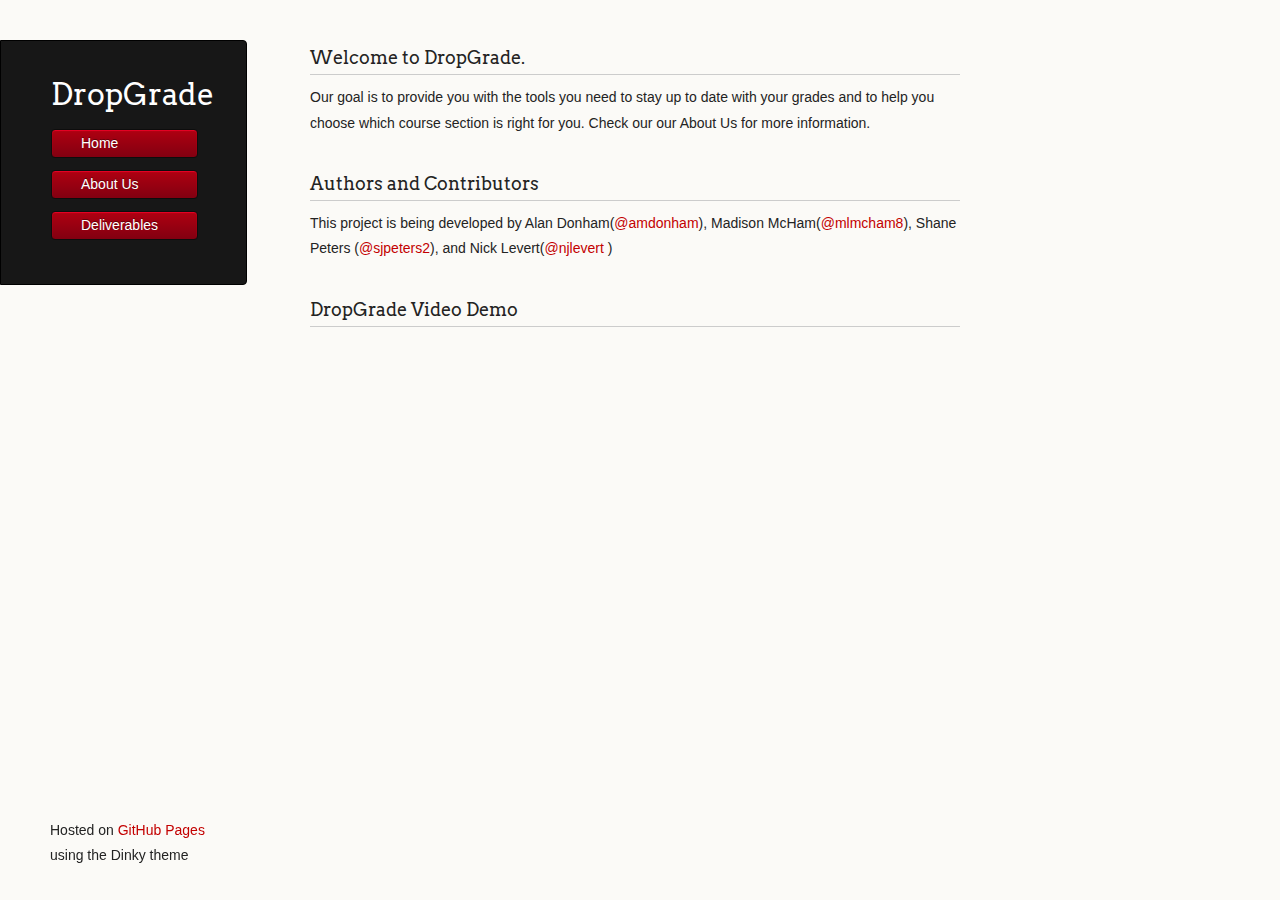
<file: index.html>
<!doctype html>
<html>
  <head>
    <meta charset="utf-8">
    <meta http-equiv="X-UA-Compatible" content="chrome=1">
    <title>DropGradeWebPortal by amdonham</title>

    <link rel="stylesheet" href="stylesheets/styles.css">
    <link rel="stylesheet" href="stylesheets/github-light.css">
    <script src="javascripts/scale.fix.js"></script>
    <meta name="viewport" content="width=device-width, initial-scale=1, user-scalable=no">
    <!--[if lt IE 9]>
    <script src="//html5shiv.googlecode.com/svn/trunk/html5.js"></script>
    <![endif]-->
  </head>
  <body>
    <div class="wrapper">
      <header>
        <h1 class="header">DropGrade</h1>
        
        <ul>
		  <li><a class="plainButton" href="http://amdonham.github.io/DropGradeWebPortal/index.html">Home</a></li>
		  <li><a class="plainButton" href="http://amdonham.github.io/DropGradeWebPortal/aboutus.html">About Us</a></li>
		  <li><a class="plainButton" href="http://amdonham.github.io/DropGradeWebPortal/documents.html">Deliverables</a></li>
          <!--<li class="download"><a class="buttons" href="https://github.com/amdonham/DropGradeWebPortal/zipball/master">Download ZIP</a></li>
          <li class="download"><a class="buttons" href="https://github.com/amdonham/DropGradeWebPortal/tarball/master">Download TAR</a></li>
          <li><a class="buttons github" href="https://github.com/amdonham/DropGradeWebPortal">View On GitHub</a></li>-->
        </ul>

        <!--<p class="header">This project is maintained by <a class="header name" href="https://github.com/amdonham">amdonham</a></p>-->


      </header>
      <section>
<h3>
<a id="welcome-to-DropGrade" class="anchor" href="#welcome-to-DropGrade" aria-hidden="true"><span class="octicon octicon-link"></span></a>Welcome to DropGrade.</h3>

<p>Our goal is to provide you with the tools you need to stay up to date with your grades and to help you choose which course section is right for you.  Check our our About Us for more information.</p>


<h3>
<a id="authors-and-contributors" class="anchor" href="#authors-and-contributors" aria-hidden="true"><span class="octicon octicon-link"></span></a>Authors and Contributors</h3>

<p>This project is being developed by Alan Donham(<a href="https://github.com/amdonham" class="user-mention">@amdonham</a>), Madison McHam(<a href="https://github.com/mlmcham8" class="user-mention">@mlmcham8</a>), Shane Peters (<a href="https://github.com/sjpeters2" class="user-mention">@sjpeters2</a>), and Nick Levert(<a href="https://github.com/njlevert " class="user-mention">@njlevert </a>)</p>

<h3>
<a id="Video" class="anchor" href="#Video" aria-hidden="true"><span class="octicon octicon-link"></span></a>DropGrade Video Demo</h3>

<iframe width="560" height="315" src="https://www.youtube.com/embed/n79hOOuGA-0" frameborder="0" allowfullscreen></iframe>



      </section>
      <footer>
        <p><small>Hosted on <a href="https://pages.github.com">GitHub Pages</a> using the Dinky theme</small></p>
      </footer>
    </div>
    <!--[if !IE]><script>fixScale(document);</script><![endif]-->
		
  </body>
</html>
</file>
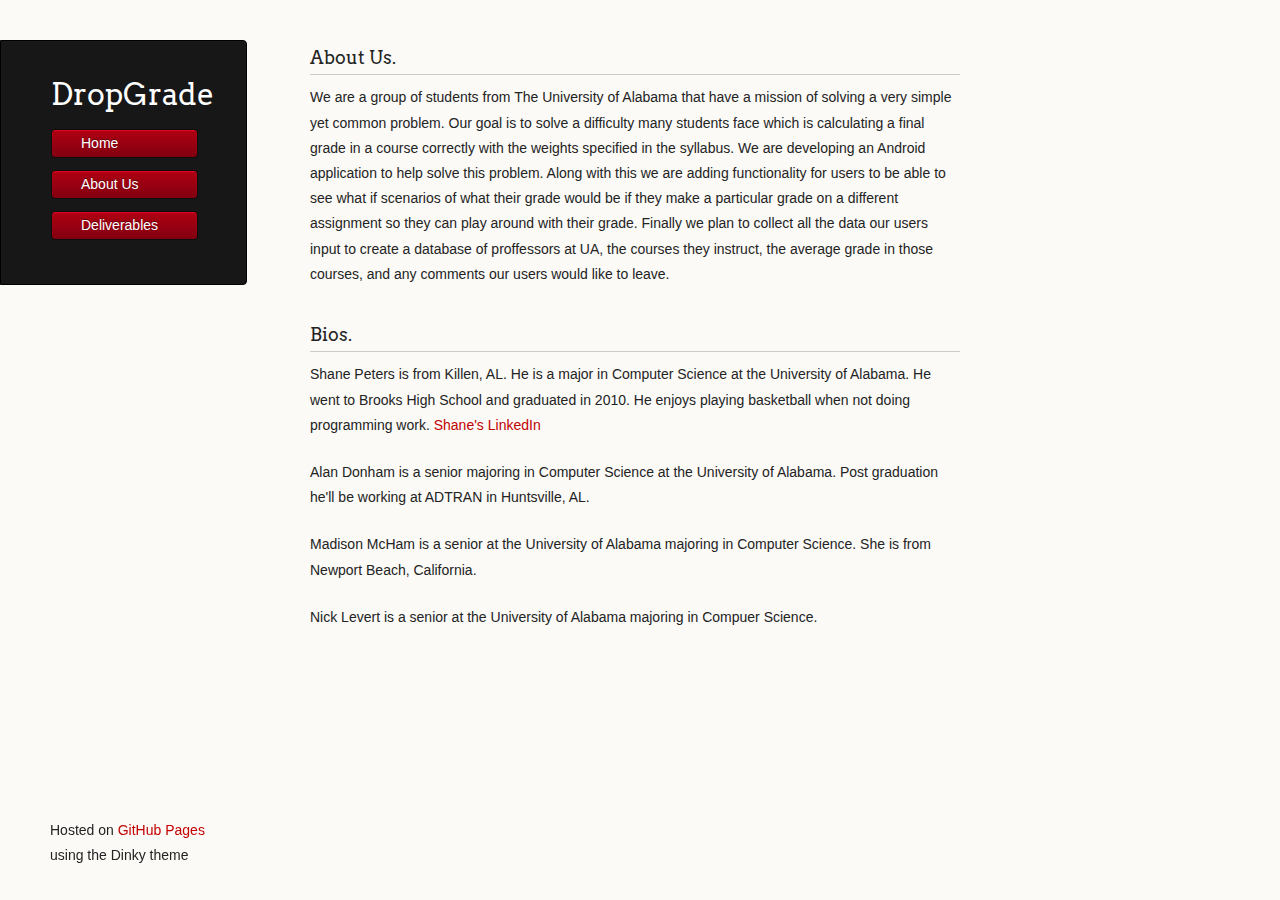
<file: aboutus.html>
<!doctype html>
<html>
  <head>
    <meta charset="utf-8">
    <meta http-equiv="X-UA-Compatible" content="chrome=1">
    <title>DropGradeWebPortal by amdonham</title>

    <link rel="stylesheet" href="stylesheets/styles.css">
    <link rel="stylesheet" href="stylesheets/github-light.css">
    <script src="javascripts/scale.fix.js"></script>
    <meta name="viewport" content="width=device-width, initial-scale=1, user-scalable=no">
    <!--[if lt IE 9]>
    <script src="//html5shiv.googlecode.com/svn/trunk/html5.js"></script>
    <![endif]-->
  </head>
  <body>
    <div class="wrapper">
      <header>
        <h1 class="header">DropGrade</h1>
        
        <ul>
		  <li><a class="plainButton" href="http://amdonham.github.io/DropGradeWebPortal/index.html">Home</a></li>
		  <li><a class="plainButton" href="http://amdonham.github.io/DropGradeWebPortal/aboutus.html">About Us</a></li>
		  <li><a class="plainButton" href="http://amdonham.github.io/DropGradeWebPortal/documents.html">Deliverables</a></li>
          <!--<li class="download"><a class="buttons" href="https://github.com/amdonham/DropGradeWebPortal/zipball/master">Download ZIP</a></li>
          <li class="download"><a class="buttons" href="https://github.com/amdonham/DropGradeWebPortal/tarball/master">Download TAR</a></li>
          <li><a class="buttons github" href="https://github.com/amdonham/DropGradeWebPortal">View On GitHub</a></li>-->
        </ul>

        <!--<p class="header">This project is maintained by <a class="header name" href="https://github.com/amdonham">amdonham</a></p>-->


      </header>
      <section>
<h3>
<a id="AboutUs" class="anchor" href="#AboutUs" aria-hidden="true"><span class="octicon octicon-link"></span></a>About Us.</h3>

<p>We are a group of students from The University of Alabama that have a mission of solving a very simple yet common problem.  Our goal is to solve a difficulty many students face which is calculating a final grade in a course correctly with the weights specified in the syllabus.  We are developing an Android application to help solve this problem.  Along with this we are adding functionality for users to be able to see what if scenarios of what their grade would be if they make a particular grade on a different assignment so they can play around with their grade.  Finally we plan to collect all the data our users input to create a database of proffessors at UA, the courses they instruct, the average grade in those courses, and any comments our users would like to leave.</p>

<h3>
<a id="Bios" class="anchor" href="#AboutUs" aria-hidden="true"><span class="octicon octicon-link"></span></a>Bios.</h3>

<p>Shane Peters is from Killen, AL. He is a major in Computer Science at the University of Alabama. He went to Brooks High School and graduated in 2010. He enjoys playing basketball when not doing programming work. <a href="https://www.linkedin.com/in/sjpeters2">Shane's LinkedIn</a></p>

<p>Alan Donham is a senior majoring in Computer Science at the University of Alabama. Post graduation he'll be working at ADTRAN in Huntsville, AL.</p>

<p>Madison McHam is a senior at the University of Alabama majoring in Computer Science. She is from Newport Beach, California.</p>

<p>Nick Levert is a senior at the University of Alabama majoring in Compuer Science.</p>

      </section>
      <footer>
        <p><small>Hosted on <a href="https://pages.github.com">GitHub Pages</a> using the Dinky theme</small></p>
      </footer>
    </div>
    <!--[if !IE]><script>fixScale(document);</script><![endif]-->
		
  </body>
</html>
</file>
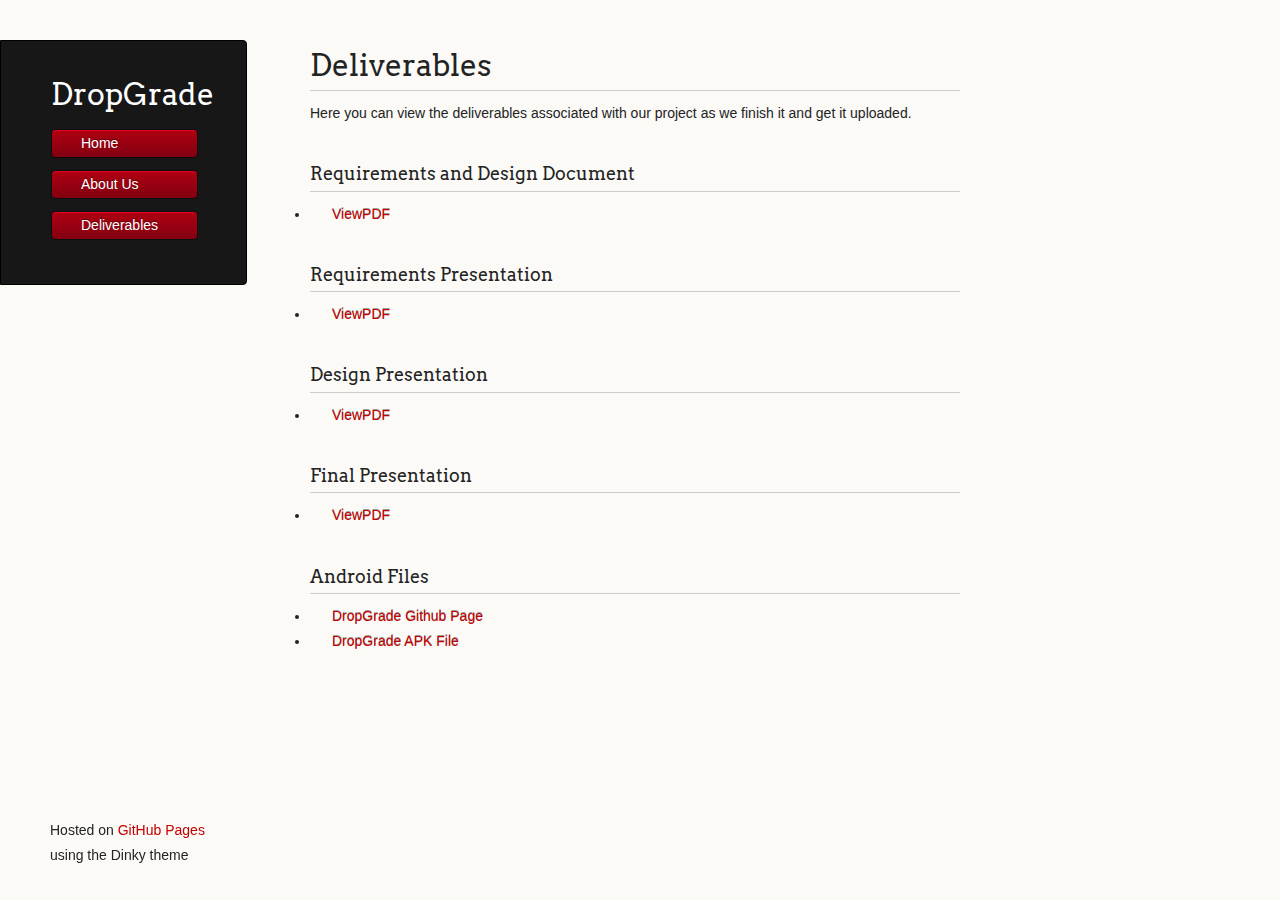
<file: documents.html>
<!doctype html>
<html>
  <head>
    <meta charset="utf-8">
    <meta http-equiv="X-UA-Compatible" content="chrome=1">
    <title>DropGradeWebPortal by amdonham</title>

    <link rel="stylesheet" href="stylesheets/styles.css">
    <link rel="stylesheet" href="stylesheets/github-light.css">
    <script src="javascripts/scale.fix.js"></script>
    <meta name="viewport" content="width=device-width, initial-scale=1, user-scalable=no">
    <!--[if lt IE 9]>
    <script src="//html5shiv.googlecode.com/svn/trunk/html5.js"></script>
    <![endif]-->
  </head>
  <body>
    <div class="wrapper">
      <header>
        <h1 class="header">DropGrade</h1>
        
        <ul>
		  <li><a class="plainButton" href="http://amdonham.github.io/DropGradeWebPortal/index.html">Home</a></li>
		  <li><a class="plainButton" href="http://amdonham.github.io/DropGradeWebPortal/aboutus.html">About Us</a></li>
		  <li><a class="plainButton" href="http://amdonham.github.io/DropGradeWebPortal/documents.html">Deliverables</a></li>
          <!--<li class="download"><a class="buttons" href="https://github.com/amdonham/DropGradeWebPortal/zipball/master">Download ZIP</a></li>
          <li class="download"><a class="buttons" href="https://github.com/amdonham/DropGradeWebPortal/tarball/master">Download TAR</a></li>
          <li><a class="buttons github" href="https://github.com/amdonham/DropGradeWebPortal">View On GitHub</a></li>-->
        </ul>

        <!--<p class="header">This project is maintained by <a class="header name" href="https://github.com/amdonham">amdonham</a></p>-->


      </header>
      <section>
<h1>
<a id="documentation" class="anchor" href="#documentation" aria-hidden="true"><span class="octicon octicon-link"></span></a>Deliverables</h1>

<p>Here you can view the deliverables associated with our project as we finish it and get it uploaded.</p>

<h3>
<a id="requirements" class="anchor" href="#requirements" aria-hidden="true"><span class="octicon octicon-link"></span></a>Requirements and Design Document</h3>


<li><a class="plainButton" href="http://amdonham.github.io/DropGradeWebPortal/documents/DropgradeRequirementsAndDesign.pdf">ViewPDF</a></li>


<h3>
<a id="requirementsPresentation" class="anchor" href="#requirementsPresentation" aria-hidden="true"><span class="octicon octicon-link"></span></a>Requirements Presentation</h3>


<li><a class="plainButton" href="http://amdonham.github.io/DropGradeWebPortal/documents/SeniorDesignRequirementsP1.pdf">ViewPDF</a></li>



<h3>
<a id="designPresentation" class="anchor" href="#designPresentation" aria-hidden="true"><span class="octicon octicon-link"></span></a>Design Presentation</h3>

<li><a class="plainButton" href="http://amdonham.github.io/DropGradeWebPortal/documents/SeniorDesignPresentation.pdf">ViewPDF</a></li>

<h3>
<a id="requirementsPresentation" class="anchor" href="#requirementsPresentation" aria-hidden="true"><span class="octicon octicon-link"></span></a>Final Presentation</h3>

<li><a class="plainButton" href="http://amdonham.github.io/DropGradeWebPortal/documents/SeniorDesignPresentation3.pdf">ViewPDF</a></li>


<h3>
<a id="androidFiles" class="anchor" href="#androidfiles" aria-hidden="true"><span class="octicon octicon-link"></span></a>Android Files</h3>

<li><a class="plainButton" href="https://github.com/amdonham/DropGrade">DropGrade Github Page</a></li>

<li><a class="plainButton" href="http://amdonham.github.io/DropGradeWebPortal/DropGrade.apk">DropGrade APK File</a></li>

      </section>
      <footer>
        <p><small>Hosted on <a href="https://pages.github.com">GitHub Pages</a> using the Dinky theme</small></p>
      </footer>
    </div>
    <!--[if !IE]><script>fixScale(document);</script><![endif]-->
		
  </body>
</html>
</file>
<file: stylesheets/github-light.css>
/*
   Copyright 2014 GitHub Inc.

   Licensed under the Apache License, Version 2.0 (the "License");
   you may not use this file except in compliance with the License.
   You may obtain a copy of the License at

       http://www.apache.org/licenses/LICENSE-2.0

   Unless required by applicable law or agreed to in writing, software
   distributed under the License is distributed on an "AS IS" BASIS,
   WITHOUT WARRANTIES OR CONDITIONS OF ANY KIND, either express or implied.
   See the License for the specific language governing permissions and
   limitations under the License.

*/

.pl-c /* comment */ {
  color: #969896;
}

.pl-c1      /* constant, markup.raw, meta.diff.header, meta.module-reference, meta.property-name, support, support.constant, support.variable, variable.other.constant */,
.pl-s .pl-v /* string variable */ {
  color: #0086b3;
}

.pl-e  /* entity */,
.pl-en /* entity.name */ {
  color: #795da3;
}

.pl-s .pl-s1 /* string source */,
.pl-smi      /* storage.modifier.import, storage.modifier.package, storage.type.java, variable.other, variable.parameter.function */ {
  color: #333;
}

.pl-ent /* entity.name.tag */ {
  color: #63a35c;
}

.pl-k /* keyword, storage, storage.type */ {
  color: #a71d5d;
}

.pl-pds              /* punctuation.definition.string, string.regexp.character-class */,
.pl-s                /* string */,
.pl-s .pl-pse .pl-s1 /* string punctuation.section.embedded source */,
.pl-sr               /* string.regexp */,
.pl-sr .pl-cce       /* string.regexp constant.character.escape */,
.pl-sr .pl-sra       /* string.regexp string.regexp.arbitrary-repitition */,
.pl-sr .pl-sre       /* string.regexp source.ruby.embedded */ {
  color: #183691;
}

.pl-v /* variable */ {
  color: #ed6a43;
}

.pl-id /* invalid.deprecated */ {
  color: #b52a1d;
}

.pl-ii /* invalid.illegal */ {
  background-color: #b52a1d;
  color: #f8f8f8;
}

.pl-sr .pl-cce /* string.regexp constant.character.escape */ {
  color: #63a35c;
  font-weight: bold;
}

.pl-ml /* markup.list */ {
  color: #693a17;
}

.pl-mh        /* markup.heading */,
.pl-mh .pl-en /* markup.heading entity.name */,
.pl-ms        /* meta.separator */ {
  color: #1d3e81;
  font-weight: bold;
}

.pl-mq /* markup.quote */ {
  color: #008080;
}

.pl-mi /* markup.italic */ {
  color: #333;
  font-style: italic;
}

.pl-mb /* markup.bold */ {
  color: #333;
  font-weight: bold;
}

.pl-md /* markup.deleted, meta.diff.header.from-file */ {
  background-color: #ffecec;
  color: #bd2c00;
}

.pl-mi1 /* markup.inserted, meta.diff.header.to-file */ {
  background-color: #eaffea;
  color: #55a532;
}

.pl-mdr /* meta.diff.range */ {
  color: #795da3;
  font-weight: bold;
}

.pl-mo /* meta.output */ {
  color: #1d3e81;
}
</file>
<file: stylesheets/styles.css>
@import url(https://fonts.googleapis.com/css?family=Arvo:400,700,400italic);

/* MeyerWeb Reset */

html, body, div, span, applet, object, iframe,
h1, h2, h3, h4, h5, h6, p, blockquote, pre,
a, abbr, acronym, address, big, cite, code,
del, dfn, em, img, ins, kbd, q, s, samp,
small, strike, strong, sub, sup, tt, var,
b, u, i, center,
dl, dt, dd, ol, ul, li,
fieldset, form, label, legend,
table, caption, tbody, tfoot, thead, tr, th, td,
article, aside, canvas, details, embed,
figure, figcaption, footer, header, hgroup,
menu, nav, output, ruby, section, summary,
time, mark, audio, video {
  margin: 0;
  padding: 0;
  border: 0;
  font: inherit;
  vertical-align: baseline;
}


/* Base text styles */

body {
  padding:10px 50px 0 0;
  font-family:"Helvetica Neue", Helvetica, Arial, sans-serif;
	font-size: 14px;
	color: #232323;
	background-color: #FBFAF7;
	margin: 0;
	line-height: 1.8em;
	-webkit-font-smoothing: antialiased;

}

h1, h2, h3, h4, h5, h6 {
  color:#232323;
  margin:36px 0 10px;
}

p, ul, ol, table, dl {
  margin:0 0 22px;
}

h1, h2, h3 {
	font-family: Arvo, Monaco, serif;
  line-height:1.3;
	font-weight: normal;
}

h1,h2, h3 {
	display: block;
	border-bottom: 1px solid #ccc;
	padding-bottom: 5px;
}

h1 {
	font-size: 30px;
}

h2 {
	font-size: 24px;
}

h3 {
	font-size: 18px;
}

h4, h5, h6 {
	font-family: Arvo, Monaco, serif;
	font-weight: 700;
}

a {
  color:#C30000;
  font-weight:200;
  text-decoration:none;
}

a:hover {
	text-decoration: underline;
}

a small {
	font-size: 12px;
}

em {
	font-style: italic;
}

strong {
  font-weight:700;
}

ul {
  list-style-position: inside;
  list-style: disc;
  padding-left: 25px;
}

ol {
  list-style-position: inside;
  list-style: decimal;
  padding-left: 25px;
}

blockquote {
  margin: 0;
  padding: 0 0 0 20px;
  font-style: italic;
}

dl, dt, dd, dl p {
	font-color: #444;
}

dl dt {
  font-weight: bold;
}

dl dd {
  padding-left: 20px;
  font-style: italic;
}

dl p {
  padding-left: 20px;
  font-style: italic;
}

hr {
  border:0;
  background:#ccc;
  height:1px;
  margin:0 0 24px;
}

/* Images */

img {
  position: relative;
  margin: 0 auto;
  max-width: 650px;
  padding: 5px;
  margin: 10px 0 32px 0;
  border: 1px solid #ccc;
}

p img {
  display: inline;
  margin: 0;
  padding: 0;
  vertical-align: middle;
  text-align: center;
  border: none;
}

/* Code blocks */

code, pre {
	font-family: Monaco, "Bitstream Vera Sans Mono", "Lucida Console", Terminal, monospace;
  color:#000;
  font-size:14px;
}

pre {
	padding: 4px 12px;
  background: #FDFEFB;
  border-radius:4px;
  border:1px solid #D7D8C8;
  overflow: auto;
  overflow-y: hidden;
	margin-bottom: 32px;
}


/* Tables */

table {
  width:100%;
}

table {
  border: 1px solid #ccc;
  margin-bottom: 32px;
  text-align: left;
 }

th {
  font-family: 'Arvo', Helvetica, Arial, sans-serif;
	font-size: 18px;
	font-weight: normal;
  padding: 10px;
  background: #232323;
  color: #FDFEFB;
 }

td {
  padding: 10px;
	background: #ccc;
 }


/* Wrapper */
.wrapper {
  width:960px;
}


/* Header */

header {
	background-color: #171717;
	color: #FDFDFB;
  width:170px;
  float:left;
  position:fixed;
	border: 1px solid #000;
	-webkit-border-top-right-radius: 4px;
	-webkit-border-bottom-right-radius: 4px;
	-moz-border-radius-topright: 4px;
	-moz-border-radius-bottomright: 4px;
	border-top-right-radius: 4px;
	border-bottom-right-radius: 4px;
	padding: 34px 25px 22px 50px;
	margin: 30px 25px 0 0;
	-webkit-font-smoothing: antialiased;
}

p.header {
	font-size: 16px;
}

h1.header {
	font-family: Arvo, sans-serif;
	font-size: 30px;
	font-weight: 300;
	line-height: 1.3em;
	border-bottom: none;
	margin-top: 0;
}


h1.header, a.header, a.name, header a{
	color: #fff;
}

a.header {
	text-decoration: underline;
}

a.name {
	white-space: nowrap;
}

header ul {
  list-style:none;
  padding:0;
}

header li {
	list-style-type: none;
  width:132px;
  height:15px;
	margin-bottom: 12px;
	line-height: 1em;
	padding: 6px 6px 6px 7px;

	background: #AF0011;
	background: -moz-linear-gradient(top, #AF0011 0%, #820011 100%);
  background: -webkit-gradient(linear, left top, left bottom, color-stop(0%,#f8f8f8), color-stop(100%,#dddddd));
  background: -webkit-linear-gradient(top, #AF0011 0%,#820011 100%);
  background: -o-linear-gradient(top, #AF0011 0%,#820011 100%);
  background: -ms-linear-gradient(top, #AF0011 0%,#820011 100%);
  background: linear-gradient(top, #AF0011 0%,#820011 100%);

	border-radius:4px;
  border:1px solid #0D0D0D;

	-webkit-box-shadow: inset 0px 1px 1px 0 rgba(233,2,38, 1);
	box-shadow: inset 0px 1px 1px 0 rgba(233,2,38, 1);

}

header li:hover {
	background: #C3001D;
	background: -moz-linear-gradient(top, #C3001D 0%, #950119 100%);
  background: -webkit-gradient(linear, left top, left bottom, color-stop(0%,#f8f8f8), color-stop(100%,#dddddd));
  background: -webkit-linear-gradient(top, #C3001D 0%,#950119 100%);
  background: -o-linear-gradient(top, #C3001D 0%,#950119 100%);
  background: -ms-linear-gradient(top, #C3001D 0%,#950119 100%);
  background: linear-gradient(top, #C3001D 0%,#950119 100%);
}

a.buttons {
	-webkit-font-smoothing: antialiased;
	background: url(../images/arrow-down.png) no-repeat;
	font-weight: normal;
	text-shadow: rgba(0, 0, 0, 0.4) 0 -1px 0;
	padding: 2px 2px 2px 22px;
	height: 30px;
}

a.plainButton {
	-webkit-font-smoothing: antialiased;
	font-weight: normal;
	text-shadow: rgba(0, 0, 0, 0.4) 0 -1px 0;
	padding: 2px 2px 2px 22px;
	height: 30px;
}

a.github {
	background: url(../images/octocat-small.png) no-repeat 1px;
}

a.buttons:hover {
	color: #fff;
	text-decoration: none;
}


/* Section - for main page content */

section {
  width:650px;
  float:right;
  padding-bottom:50px;
}


/* Footer */

footer {
  width:170px;
  float:left;
  position:fixed;
  bottom:10px;
	padding-left: 50px;
}

@media print, screen and (max-width: 960px) {

  div.wrapper {
    width:auto;
    margin:0;
  }

  header, section, footer {
    float:none;
    position:static;
    width:auto;
  }

	footer {
		border-top: 1px solid #ccc;
		margin:0 84px 0 50px;
		padding:0;
	}

  header {
    padding-right:320px;
  }

  section {
    padding:20px 84px 20px 50px;
    margin:0 0 20px;
  }

  header a small {
    display:inline;
  }

  header ul {
    position:absolute;
    right:130px;
    top:84px;
  }
}

@media print, screen and (max-width: 720px) {
  body {
    word-wrap:break-word;
  }

  header {
    padding:10px 20px 0;
		margin-right: 0;
  }

	section {
    padding:10px 0 10px 20px;
    margin:0 0 30px;
  }

	footer {
		margin: 0 0 0 30px;
	}

  header ul, header p.view {
    position:static;
  }
}

@media print, screen and (max-width: 480px) {

  header ul li.download {
    display:none;
  }

	footer {
		margin: 0 0 0 20px;
	}

	footer a{
		display:block;
	}

}

@media print {
  body {
    padding:0.4in;
    font-size:12pt;
    color:#444;
  }
}
</file>
